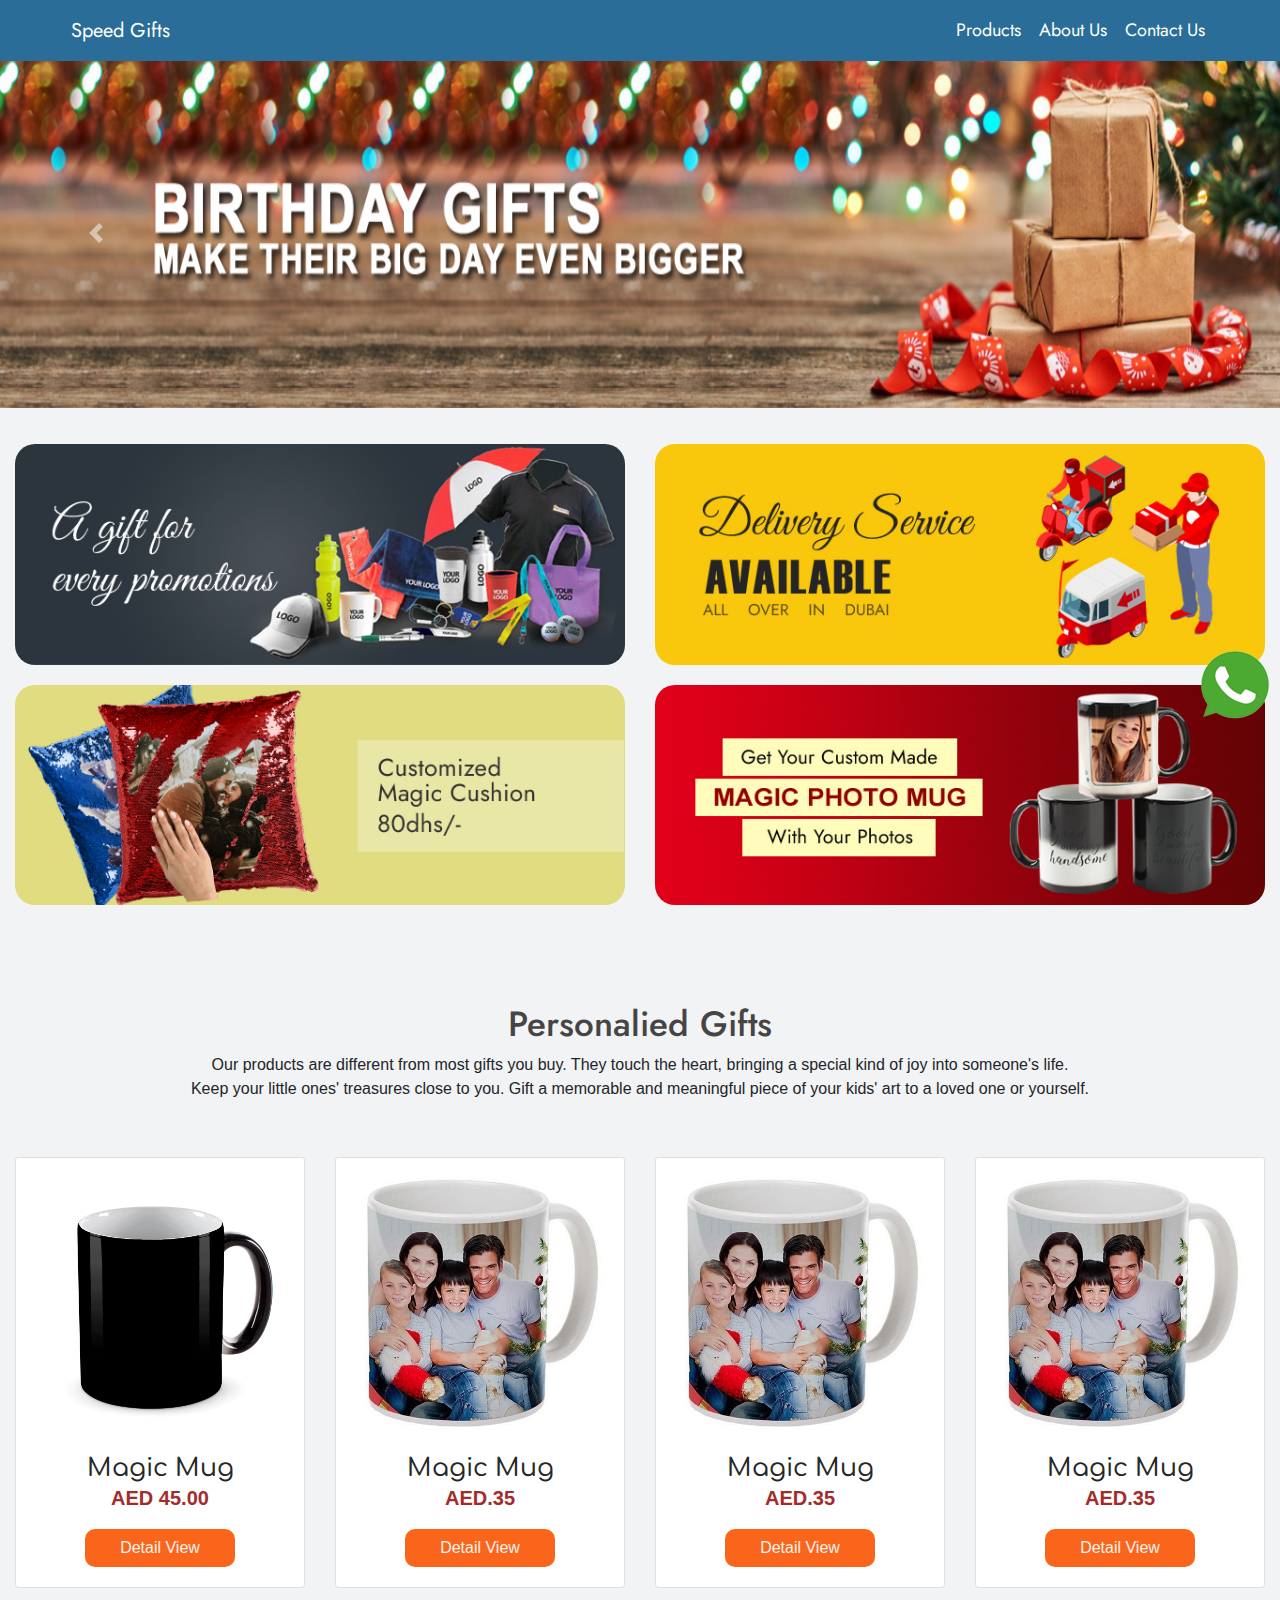
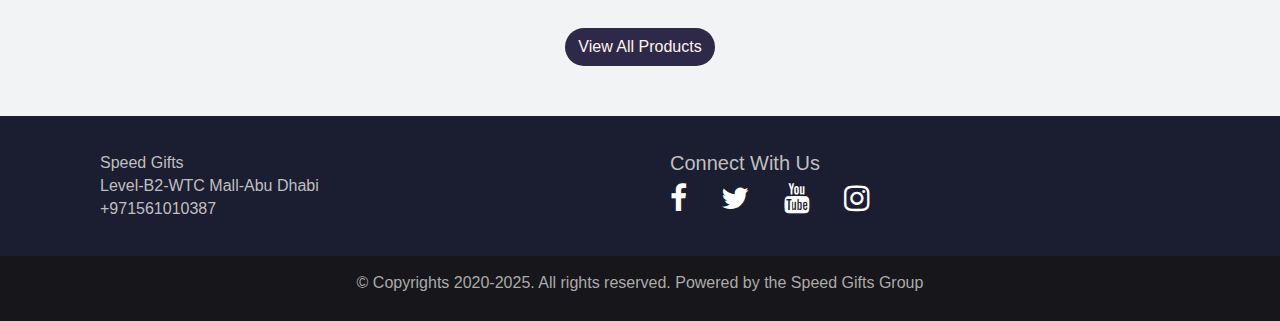
<file: index.html>
<!DOCTYPE html>
<html>
<head>
    <meta charset='utf-8'>
    <meta http-equiv='X-UA-Compatible' content='IE=edge'>
    <title>Speed Gifts</title>
    <meta name='viewport' content='width=device-width, initial-scale=1'>
    <link rel='stylesheet' type='text/css' media='screen' href='css/main.css'>
    <!-- Latest compiled and minified CSS -->
    <link rel="stylesheet" href="https://maxcdn.bootstrapcdn.com/bootstrap/4.4.1/css/bootstrap.min.css">

    <!-- jQuery library -->
    <script src="https://ajax.googleapis.com/ajax/libs/jquery/3.4.1/jquery.min.js"></script>

    <!-- Popper JS -->
    <script src="https://cdnjs.cloudflare.com/ajax/libs/popper.js/1.16.0/umd/popper.min.js"></script>

    <!-- Latest compiled JavaScript -->
    <script src="https://maxcdn.bootstrapcdn.com/bootstrap/4.4.1/js/bootstrap.min.js"></script>

    <link rel="stylesheet" href="https://cdnjs.cloudflare.com/ajax/libs/font-awesome/4.7.0/css/font-awesome.min.css">
    <link href="https://fonts.googleapis.com/css2?family=Jost:wght@200;400&display=swap" rel="stylesheet">
    <link href="https://fonts.googleapis.com/css2?family=Comfortaa:wght@600&family=Quicksand:wght@500&display=swap" rel="stylesheet">
    
</head>

<body>
    

    <a href="https://web.whatsapp.com/send?l=&amp;phone=971567427222&amp;text=Hi" style="bottom: 20%; right: 10px; position: fixed; z-index: 990;"><img src="img/whatsapplogo2.PNG" style="float: right;"></a>



    <div class="bgimg">
        <nav class="navbar navbar-expand-md navbar-dark fixed-top">
            <div class="container-fluid">
                <a href="" class="navbar-brand">Speed Gifts</a>
                <button class="navbar-toggler" type="button" data-toggle="collapse"
                data-target="#collapsenavbar">
                <span class="navbar-toggler-icon"> </span>
                </button>

                <div class="collapse navbar-collapse text-left" id="collapsenavbar">
                    <ul class="navbar-nav ml-auto">
                    <li class="nav-item "> 
                        <a href="products.html" class="nav-link text-white">Products</a>
                    </li>
                    <li class="nav-item"> 
                        <a href="about.html" class="nav-link text-white">About Us</a>
                    </li>
                    <li class="nav-item"> 
                        <a href="contact.html" class="nav-link text-white">Contact Us</a>
                    </li>
                    </ul>
                </div>
            </div>
        </nav>
    </div>

    <div id="carouselExampleControls" class="carousel slide" data-ride="carousel">
        <div class="carousel-inner" role="listbox">
            <div class="carousel-item active">
              <img class="d-block img-fluid" src="img/nav1.JPG" alt="First slide">
            </div>
            <div class="carousel-item">
              <img class="d-block img-fluid" src="img/test6.JPG" alt="Second slide">
            </div>
            <div class="carousel-item">
              <img class="d-block img-fluid" src="img/test6.JPG" alt="Third slide">
            </div>
        </div>

        <a class="carousel-control-prev" href="#carouselExampleControls" role="button" data-slide="prev">
          <span class="carousel-control-prev-icon" aria-hidden="true"></span>
          <span class="sr-only">Previous</span>
        </a>
        <a class="carousel-control-next" href="#carouselExampleControls" role="button" data-slide="next">
          <span class="carousel-control-next-icon" aria-hidden="true"></span>
          <span class="sr-only">Next</span>
        </a>
    </div>

   

<section class="tredingnow">
    <div class="container-fluid">
        <div>
            <p class="tredingnow-text"></p>
        </div>

        <div class="row">
            <div class=" col-lg-6 col-md-6 col-sm-12 col-12 d-block m-auto imgone1">
                <img src="img/trending1.JPG" class="img-fluid " id="smallone" alt="">
            </div>
            <div class=" col-lg-6 col-md-6 col-sm-12 col-12 d-block m-auto imgone2">
                <img src="img/trending2.JPG" class="img-fluid" id="bigone" alt="">
            </div>
            <div class=" col-lg-6 col-md-6 col-sm-12 col-12 d-block m-auto imgone4">
                <img src="img/trending4.JPG" class="img-fluid " id="bigone" alt="">
            </div>
            <div class=" col-lg-6 col-md-6 col-sm-12 col-12 d-block m-auto imgone5">
                <img src="img/trending3.JPG" class="img-fluid " id="smallone" alt="">
            </div>
        </div> 

    </div>        
</section>    

    

<section class="Products">
  <div class="container-fluid text-center">
        <h1>Personalied Gifts</h1>
            <p>Our products are different from most gifts you buy. They touch the heart, bringing a special kind of joy into someone's life.<br>
              Keep your little ones' treasures close to you. Gift a memorable and meaningful piece of your kids' art to a loved one or yourself.
            </p>

    <div class="row  rowtwo">
        <div class=" col-lg-3 col-md-6 col-sm-6 col-12 d-block m-auto">
            <div class="card text-center">
                <img src="img/5.gif" class="card-img img-fluid" alt="Products">
                <div class="card-body">
                    <h2 class="card-title text">Magic Mug</h2>
                    <p class="card-text">AED 45.00</p>
                    <a href="productsingle/magicmug.html" id="b" class="btn">Detail View</a>        
                </div>
            </div>
        </div>
        <div class=" col-lg-3 col-md-6 col-sm-6 col-12 d-block m-auto">
            <div class="card text-center">
                <img src="img/4.jpg" class="card-img img-fluid" alt="Products">
                <div class="card-body">
                    <h2 class="card-title">Magic Mug</h2>
                    <p class="card-text">AED.35</p>
                    <a href="productsingle.html" id="b" class="btn">Detail View</a>        
                </div>
            </div>
        </div>
        <div class=" col-lg-3 col-md-6 col-sm-6 col-12 d-block m-auto">
            <div class="card text-center">
                <img src="img/4.jpg" class="card-img img-fluid" alt="Products">
                <div class="card-body">
                    <h2 class="card-title">Magic Mug</h2>
                    <p class="card-text">AED.35</p>
                    <a href="productsingle.html" id="b" class="btn">Detail View</a>        
                </div>
            </div>
        </div>
        <div class=" col-lg-3 col-md-6 col-sm-6 col-12 d-block m-auto">
            <div class="card text-center">
                <img src="img/4.jpg" class="card-img img-fluid" alt="Products">
                <div class="card-body">
                    <h2 class="card-title">Magic Mug</h2>
                    <p class="card-text">AED.35</p>
                    <a href="productsingle.html" id="b" class="btn">Detail View</a>        
                </div>
            </div>
        </div>
     </div>
     <a href="products.html" id="bcd" class="btn">View All Products</a>        
  </div>     
</section>



<section>
    <footer>
        <div class="footer-top text-white text-left">
            <div class="container">
                <div class="row">
                    <div class="col-md-6 col-sm-6 col-xs-12 segment-one">
                        <p>Speed Gifts</p>
                        <p>Level-B2-WTC Mall-Abu Dhabi</p>
                        <p>+971561010387</p>
                    </div>
                    <div class="col-md-6 col-sm-6 col-xs-12 segment-three ">
                        <h5>Connect With Us</h5>       
                        <a href="#"><i class="fa fa-facebook facebook "></i></a>
                        <a href="#"><i class="fa fa-twitter "></i></a>
                        <a href="#"><i class="fa fa-youtube youtobe "></i></a>
                        <a href="#"><i class="fa fa-instagram "></i></a>
                    </div>  
                </div>
            </div>
        </div>
    </footer>
</section>
<section>
    <footer>
        <div class="footer-bottom text-white text-center ">
            <div class="container">
                <div class="row">
                    <div class="col-md-12 col-sm-12 col-xs-12 segment-one">
                       <p>© Copyrights 2020-2025. All rights reserved. Powered by the Speed Gifts Group</p>
                    </div>
                </div>
            </div>
        </div>
    </footer>
</section>




</body>
</html>
</file>
<file: css/main.css>
*{
    margin: 0;
    padding: 0;
}

.navbar{
   background-color: #296d98;
}

ul{
    list-style: none;
    margin-top: 15px;
    margin-right: 35px;
}

ul li{
    display: inline-block;   
}

ul li a{
    text-decoration: none;
    padding: 5px 10px;
    border: 1px solid transparent; border-radius: 20px;
}

ul li a:hover{
    background-color: #1c4966;
    color: white;
    transition: 0.6s ease;
}

.nav-item a{
    font-family: 'Jost', sans-serif;
    font-size: 18px;
}

.navbar-brand{
    font-family: 'Jost', sans-serif;
    font-size: 40px;
    padding-left: 40px;
    padding-top: 15px;   
}

#carouselExampleControls {
    width: 100%;
    margin-top: 58px;
    margin-bottom: 0px;
   
    background-color: #f2f3f4;
}

#carouselExampleControls img{
    width: 1350px;
    height: 350px;
    display:block;
    margin-left: auto;  
    margin-right: auto;
    width: 100%;
}

.imgone1{
    padding-bottom: 20px;
    
}
.imgone2{
    padding-bottom: 20px;
}
.imgone3{
    padding-bottom: 20px;
}
.imgone4{
    padding-bottom: 20px;
}
.imgone5{
    padding-bottom: 20px;
}
.imgone6{
    padding-bottom: 20px;
}

.tredingnow-text{
    color: rgb(70, 68, 68);
    text-align: center;
    padding-top: 20px;
    padding-bottom: 0;
    font-size: 35px;
    font-family: 'Jost', sans-serif;
}

.tredingnow{
    background-color: #f2f3f4;
    height: 580px;
    width: 100%;
    background-position: center;
    background-repeat: no-repeat;
    background-size: cover;
}

.tredingnow img{
    width: 650px;
    height: 235px;
    border-radius: 20px;
    margin-right: 0px;
    padding: 0;
}

.Products{
    background-color: #f2f3f4;
    height: auto;
    width: 100%;
    padding: 15px 0px 50px;
}

.Products h1{   
    color: rgb(70, 68, 68);
    text-align: center;
    padding: 0px;
    font-size: 35px;
    font-family: 'Jost', sans-serif;
}

.card{
    margin-top: 40px;
}
.card-title {
    color: rgb(39, 39, 39);
    font-family: 'Comfortaa', cursive;
    font-size: 25px;
    line-height: 5px;
}

.card-text{
    font-weight: bold;
    font-size: 20px;
    color: brown;
}

.btn{
    width: 150px;
    display: inline-block;
    text-align: center;
    text-decoration: none;
    position: relative;
}

#b{
    background-color: #fb641b;
    color: seashell;
    border-radius: 10px;
}

#b:hover {
  background-color: #b34a15;
  color: white;
}

#bcd{
    margin-top: 40px;
}

#bcd{
    background-color: rgb(46, 40, 73);
    color: seashell;
    border-radius: 30px;
}

#bcd:hover {
  background-color: rgb(18, 18, 19);
  color: white;
}

.footer-top{
    background-color:  #1b1d30;
    padding-top: 10px;
    height: 140px;
}

footer .row{
    padding-top: 15px;
}

.segment-one p{
    font-size: 16px;
    line-height: 3px;
    font-family: Arial, Helvetica, sans-serif;
    margin-left: 15px;
    margin-top: 20px;
    color: rgb(192, 191, 192);
    
}

.segment-three h5{
    color: rgb(192, 191, 192);
    margin-left: 15px;
    margin-top: 10px;
}

.segment-three a i{
    font-size: 30px;
    margin: 15px;
    margin-top: 0px;
    
}   

.segment-three a{
    color: white;
}

.segment-three a:hover{
    color: rgb(255, 136, 0);
}

.footer-bottom{
    background-color:  #16161b;
    height: 65px;
}
.footer-bottom p{
    color: rgb(172, 171, 170);
    margin: 0;
    line-height: 23px;
}


@media(min-width: 992px){
    .tredingnow img{
        width: auto;
        height: auto;
        display: block;
        margin-left: auto;
        margin-right: auto;
    }

    

}

@media(min-width: 768px) and (max-width: 991px){

    .tredingnow{
        height: auto;
        width: 100%;
    }

    .tredingnow img{
        width: auto;
        height: auto;
        display: block;
        margin-left: auto;
        margin-right: auto;
    }

    .Products{
        height: auto;
    }

    .footer-top{
        height: auto;
    }
    .btn{
        width: auto;
    }
    
    .footer-bottom{
        height: auto; 
     }
     .footer-bottom p{
        line-height: 25px;
    }

    #carouselExampleControls img{
        height: auto;
     }

   

    
}

@media(min-width: 575px) and (max-width: 767px){

    .tredingnow{
        height: auto;
        width: 100%;
    }

    .tredingnow img{
        width: auto;
        height: auto;
        display: block;
        margin-left: auto;
        margin-right: auto;
    }


    .Products{
        height: auto;
    }

    .footer-top{
        height: auto;
    }

    .footer-bottom{
        height: auto; 
     }
     .footer-bottom p{
        line-height: 25px;
    }

    #carouselExampleControls img{
        height: auto;
     }
    .btn{
        width: auto;
    }

    
    
}

@media(min-width: 480px) and (max-width: 574px){

    .tredingnow{
        height: auto;
        width: 100%;
    }

    .tredingnow img{
        width: auto;
        height: auto;
        display: block;
        margin-left: auto;
        margin-right: auto;
    }


    .Products{
        height: auto;
    }

    .footer-top{
        height: auto;
    }

    .footer-bottom{
        height: auto; 
     }
     .footer-bottom p{
        line-height: 25px;
    }

    #carouselExampleControls img{
        height: auto;
     }
    .btn{
        width: auto;
    }
}

@media(max-width: 479px){

    .hearderset h2{
        font-size: 22px;
    }

    .hearderset h1{
       font-size: 42px;
       font-weight: bold;
    }

    .Products{
       height: auto;
    }

   .footer-top{
       height: auto; 
    }

    .footer-bottom{
        height: auto; 
    }
    .footer-bottom p{
        line-height: 25px;
    }
    
    #carouselExampleControls img{
       height: 100px;
    }

    .tredingnow{
        height: auto;
        width: 100%;
    }
    .btn{
        width: auto;
    }

    .tredingnow img{
        width: auto;
        height: auto;
        display: block;
        margin-left: auto;
        margin-right: auto;
    }
    
}
</file>
